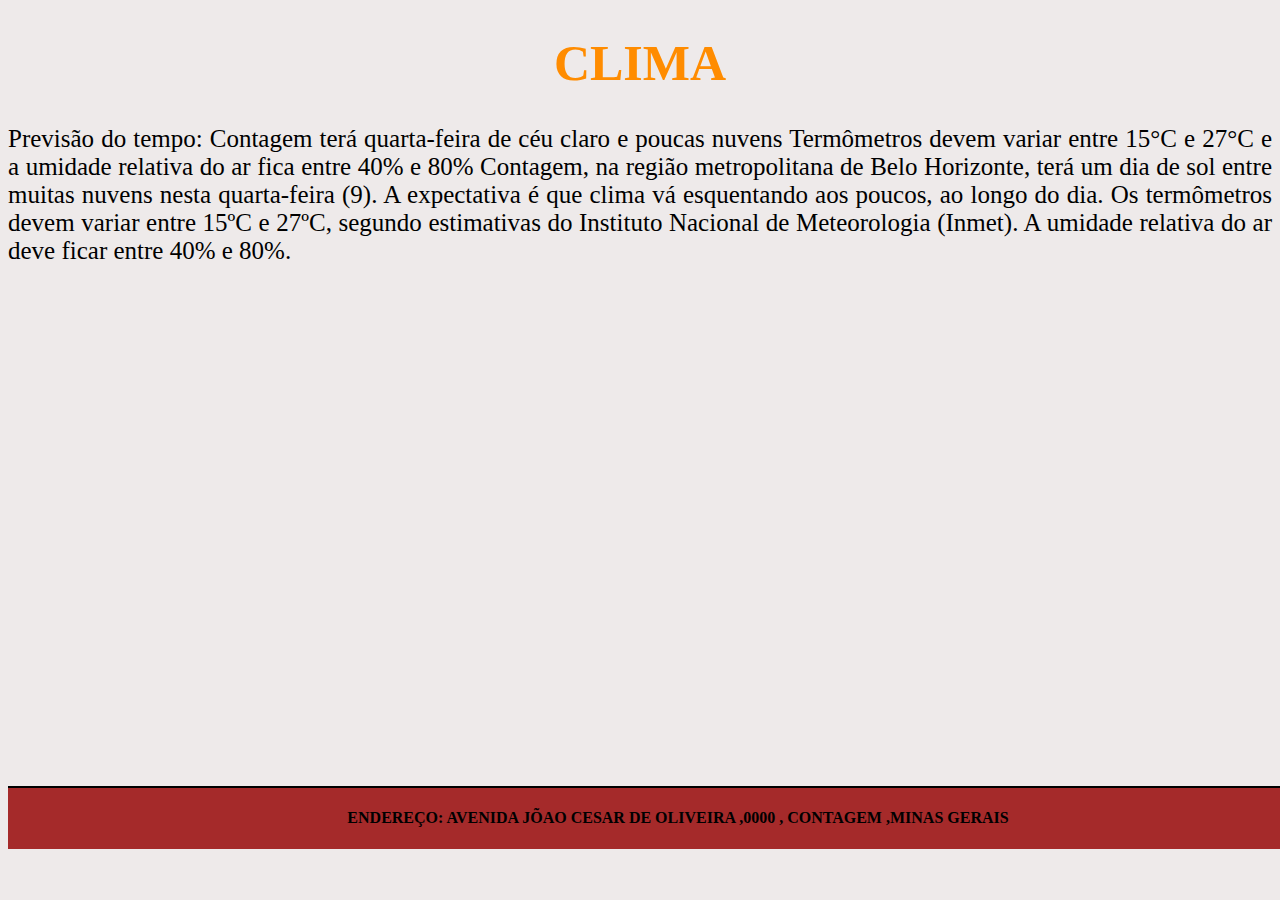
<file: JORNAL/paginas/clima.html>
<!DOCTYPE html>
<html lang="en">
<head>
    <meta charset="UTF-8">
    <meta http-equiv="X-UA-Compatible" content="IE=edge">
    <meta name="viewport" content="width=device-width, initial-scale=1.0">
    <title>CLIMA</title>
    <link rel="stylesheet" href="clima.css">
</head>
<body>
    
    <h1>CLIMA</h1>
<main>

       
<div class="containertexto">


    Previsão do tempo: Contagem terá quarta-feira de céu claro e poucas nuvens
    Termômetros devem variar entre 15°C e 27°C e a umidade relativa do ar fica entre 40% e 80%

    Contagem, na região metropolitana de Belo Horizonte, terá um dia de sol entre muitas nuvens nesta quarta-feira (9). A expectativa é que clima vá esquentando aos poucos, ao longo do dia. 

    Os termômetros devem variar entre 15ºC e 27ºC, segundo estimativas do Instituto Nacional de Meteorologia (Inmet). A umidade relativa do ar deve ficar entre 40% e 80%. 
   
<div id="video">
    

<iframe width="860" height="515" src="https://www.youtube.com/embed/9jebhVmyiDQ" title="YouTube video player" frameborder="0" allow="accelerometer; autoplay; clipboard-write; encrypted-media; gyroscope; picture-in-picture" allowfullscreen></iframe>

</div>

</div>
    <div id="linha-horizontal"></div>


</main>

<footer>

    <div id="rodape">
    
    <h4>
    
    ENDEREÇO: AVENIDA JÕAO CESAR DE OLIVEIRA ,0000 , CONTAGEM ,MINAS GERAIS
    
    </h4>
    
    </div>
    
    
    </footer>
    


</body>
</html>
</file>
<file: JORNAL/paginas/clima.css>
body{
    background-color: rgb(238, 234, 234);
}


h1{
 color: darkorange;
 font-size: 50px;
text-align: center;
}


#linha-horizontal {
    width: 1300px;
    border: 1px solid #000;
}



#rodape{

background-color:brown;
text-align: center;
position: absolute;
width: 1340px;

}
#video{

text-align: center;

}
.containertexto{

    text-align: justify;
    font-size: 25px;
}
</file>
